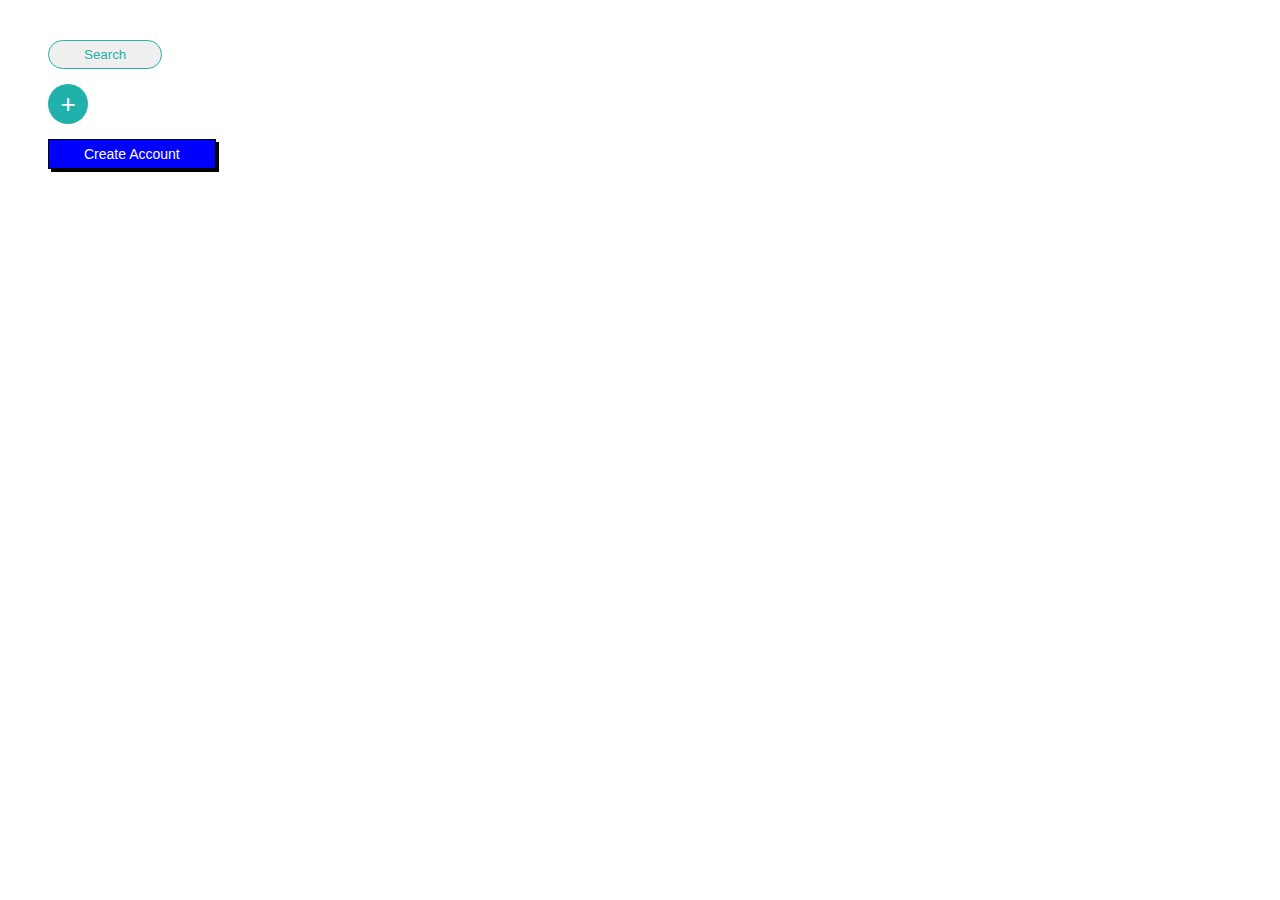
<file: Button Up/index.html>
<!DOCTYPE html>
<html lang="en">
  <head>
    <meta charset="UTF-8" />
    <meta http-equiv="X-UA-Compatible" content="IE=edge" />
    <meta name="viewport" content="width=device-width, initial-scale=1.0" />
    <title>Button Up</title>
    <link rel="stylesheet" href="style.css" />
  </head>
  <body>
    <div id="buttons">
      <div>
        <button class="buttonOne">Search</button>
      </div>
      <div>
        <button class="buttonTwo">+</button>
      </div>
      <div>
        <button class="buttonThree">Create Account</button>
      </div>
    </div>
  </body>
</html>
</file>
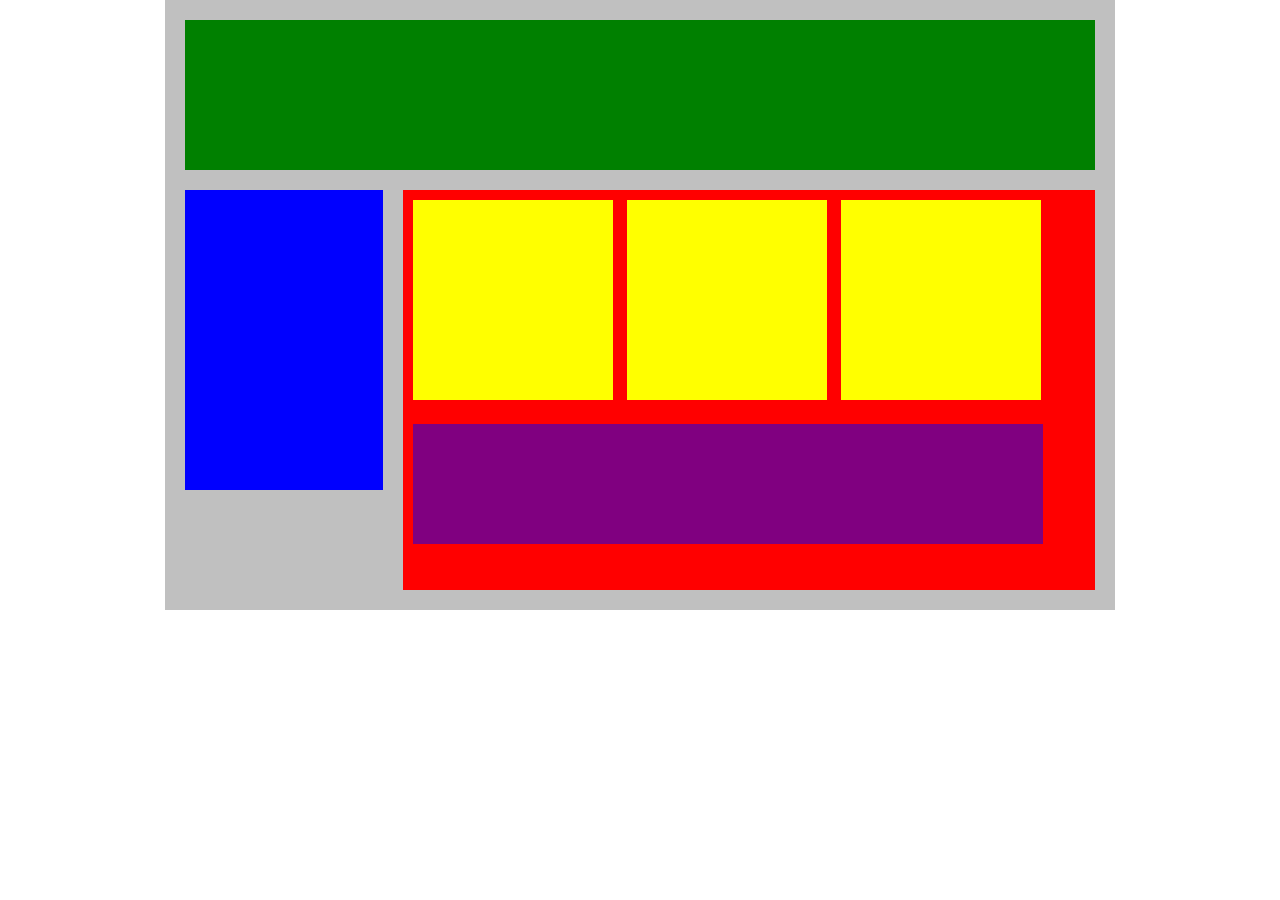
<file: Plotting Our Blocks/index.html>
<!DOCTYPE html>
<html lang="en">
  <head>
    <title>Position Practice</title>
    <link rel="stylesheet" type="text/css" href="style.css" />
  </head>
  <body>
    <div class="container">
      <div class="top-nav"></div>
      <div class="bry">
        <div class="side-nav"></div>
        <div class="main">
          <div class="sub-content"></div>
          <div class="sub-content"></div>
          <div class="sub-content"></div>
          <div id="advertisement"></div>
        </div>
      </div>
    </div>
  </body>
</html>
</file>
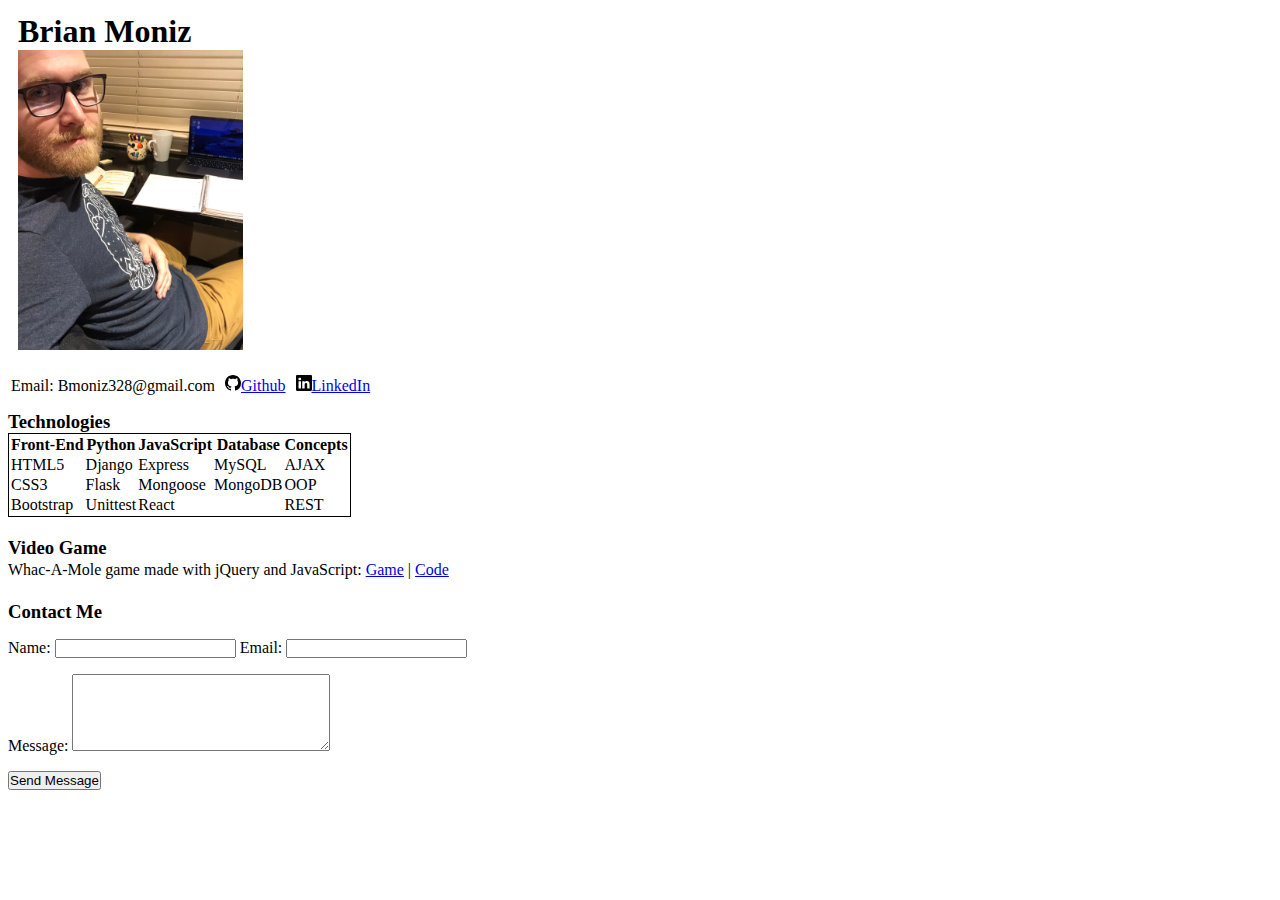
<file: Portfolio/index.html>
<!DOCTYPE html>
<html lang="en">
  <head>
    <meta charset="UTF-8" />
    <meta http-equiv="X-UA-Compatible" content="IE=edge" />
    <meta name="viewport" content="width=device-width, initial-scale=1.0" />
    <title>Brian Moniz Portfolio</title>
    <link rel="stylesheet" href="style.css" />
  </head>
  <body>
    <div id="container">
      <div id="header">
        <div>
          <h1>Brian Moniz</h1>
        </div>
        <div>
          <img
            class="portfolioImage"
            src="Briancoding.jpeg"
            alt="Brian coding"
          />
        </div>
      </div>
      <div class="section">
        <span class="icons">Email: Bmoniz328@gmail.com</span>
        <span class="icons"><img src="github.svg" alt="github logo" /><a href="https://github.com/BrianTheLion328">Github</a></span>
        <span class="icons"><img src="linkedin.svg" alt="linkedin logo" /><a href="https://www.linkedin.com/in/brianmoniz328/">LinkedIn</a></span>
      </div>
      <div class="section">
        <h3>Technologies</h3>
        <table id="table">
          <tr>
            <th>Front-End</th>
            <th>Python</th>
            <th>JavaScript</th>
            <th>Database</th>
            <th>Concepts</th>
          </tr>
          <tr>
            <td>HTML5</td>
            <td>Django</td>
            <td>Express</td>
            <td>MySQL</td>
            <td>AJAX</td>
          </tr>
          <tr>
            <td>CSS3</td>
            <td>Flask</td>
            <td>Mongoose</td>
            <td>MongoDB</td>
            <td>OOP</td>
          </tr>
          <tr>
            <td>Bootstrap</td>
            <td>Unittest</td>
            <td>React</td>
            <td></td>
            <td>REST</td>
          </tr>
        </table>
      </div>
      <div class="section" id="projectList">
        <h3>Video Game</h3>
        <span>Whac-A-Mole game made with jQuery and JavaScript: <a href="https://eloquent-saha-de395b.netlify.app/">Game</a> | <a href="https://github.com/BrianTheLion328/arcade-game">Code </a></span>
      </div>
      <div id="contact">
        <h3>Contact Me</h3>
        <form action="/process" method="post">
          <div class="section">
            <label for="name">Name: </label>
            <input type="text" name="name" id="name"/>
            <label for="email">Email: </label>
            <input type="text" name="email" id="email"/>
          </div>
          <div class="section">
            <label for="message">Message: </label>
            <textarea id="message" name="message" rows="5" cols="30"></textarea>
          </div>
          <div class="section">
            <input type="submit" value="Send Message"/>
          </div>
        </form>
      </div>
    </div>
  </body>
</html>
</file>
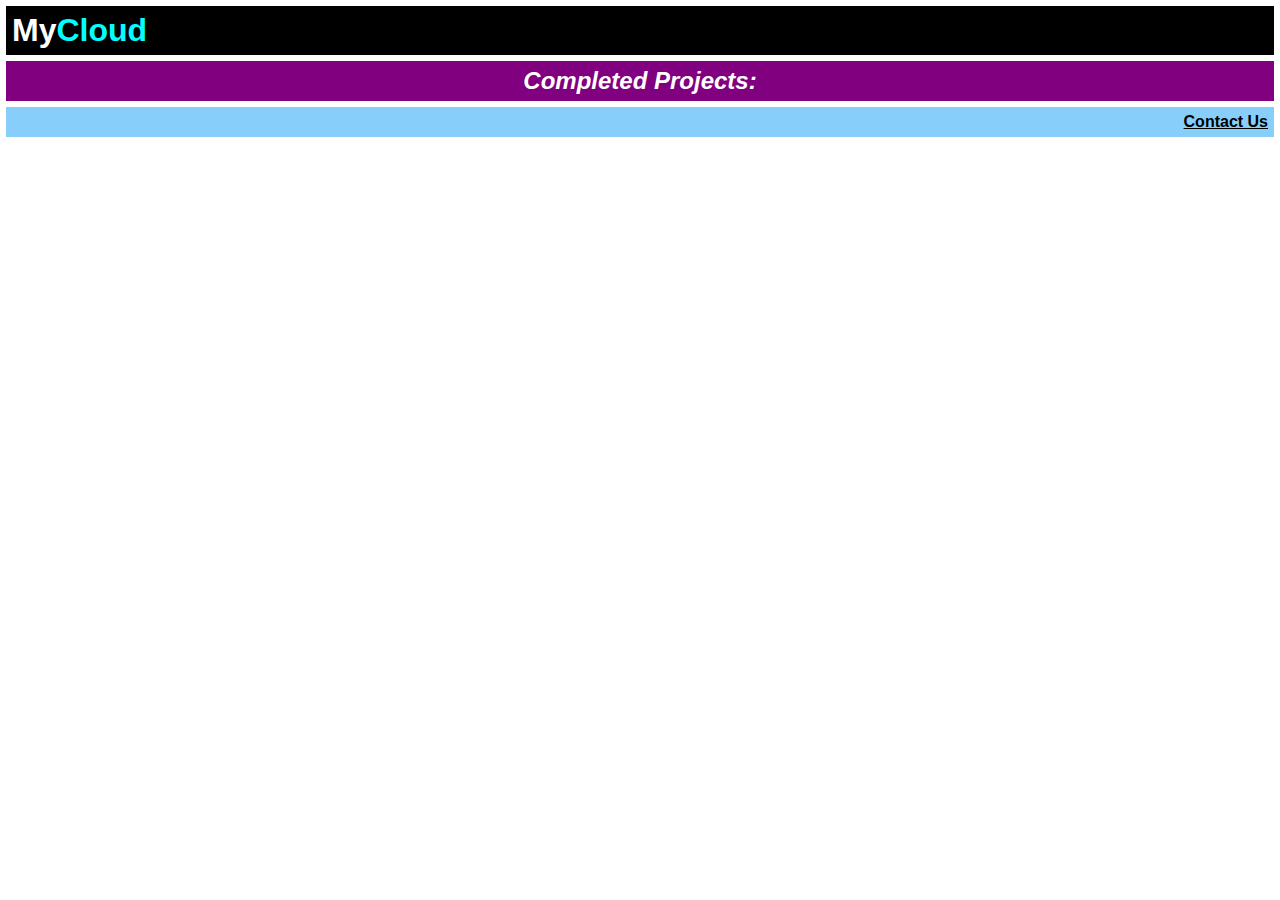
<file: Styling/index.html>
<!DOCTYPE html>
<html lang="en">
<head>
    <meta charset="UTF-8">
    <meta http-equiv="X-UA-Compatible" content="IE=edge">
    <meta name="viewport" content="width=device-width, initial-scale=1.0">
    <title>Styling MyCloud</title>
    <link rel="stylesheet" href="style.css"/>
</head>
<body>
    <div class="container">
        <div>
            <h1>My<span class="cloud">Cloud</span></h1>
            <h2>Completed Projects:</h2>
            <h3>Contact Us</h3>
        </div>
    </div>
</body>
</html>
</file>
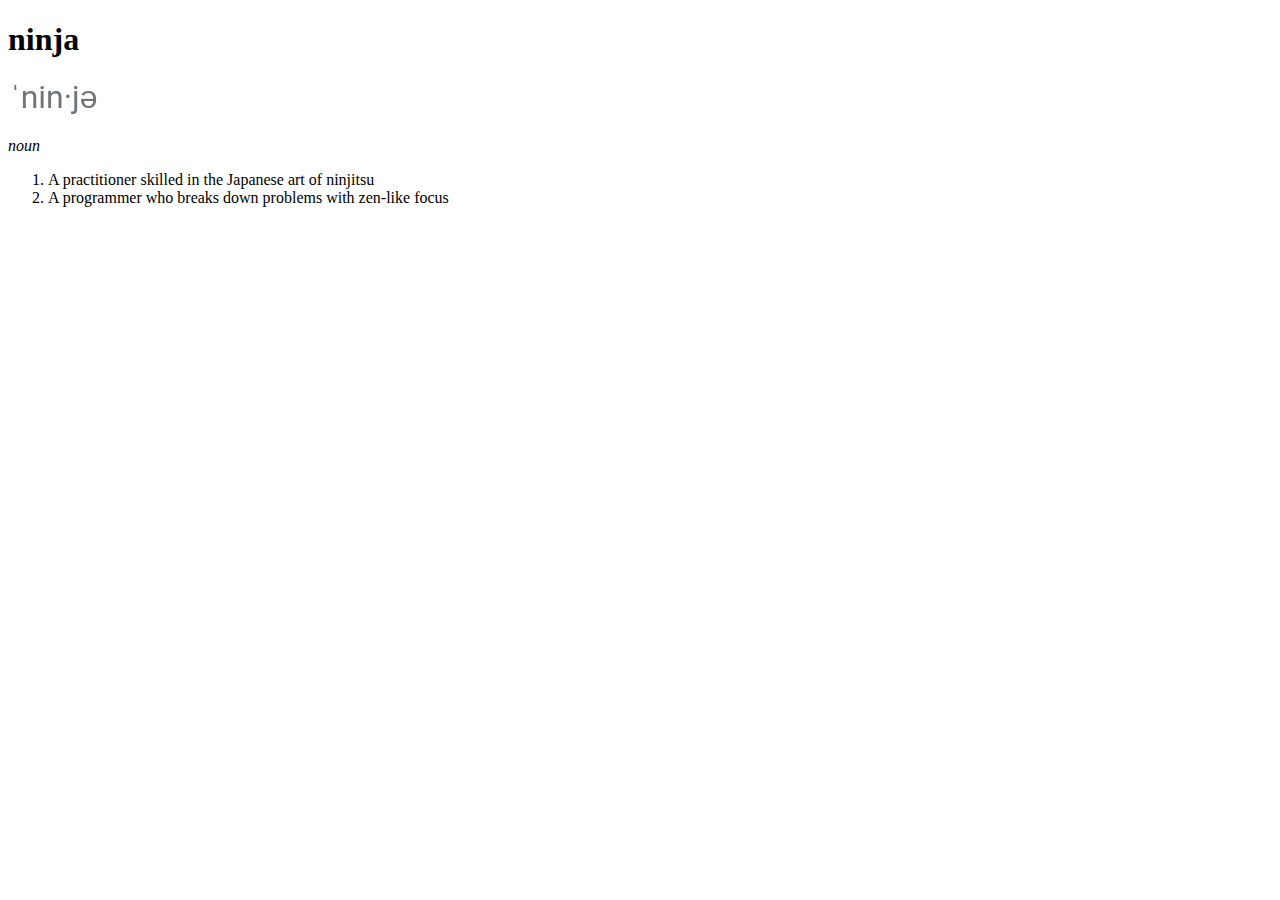
<file: dictionary_entry.html>
<!DOCTYPE html>
<html lang="en">
<head>
    <meta charset="UTF-8">
    <meta http-equiv="X-UA-Compatible" content="IE=edge">
    <meta name="viewport" content="width=device-width, initial-scale=1.0">
    <title>Dictionary Entry</title>
</head>
<body>
    <h1>ninja</h1>
    <img src="pronunciation.png" alt="pronunciation">
    <p><em>noun</em></p>
    <ol>
        <li>A practitioner skilled in the Japanese art of ninjitsu</li>
        <li>A programmer who breaks down problems with zen-like focus</li>
    </ol>
</body>
</html>
</file>
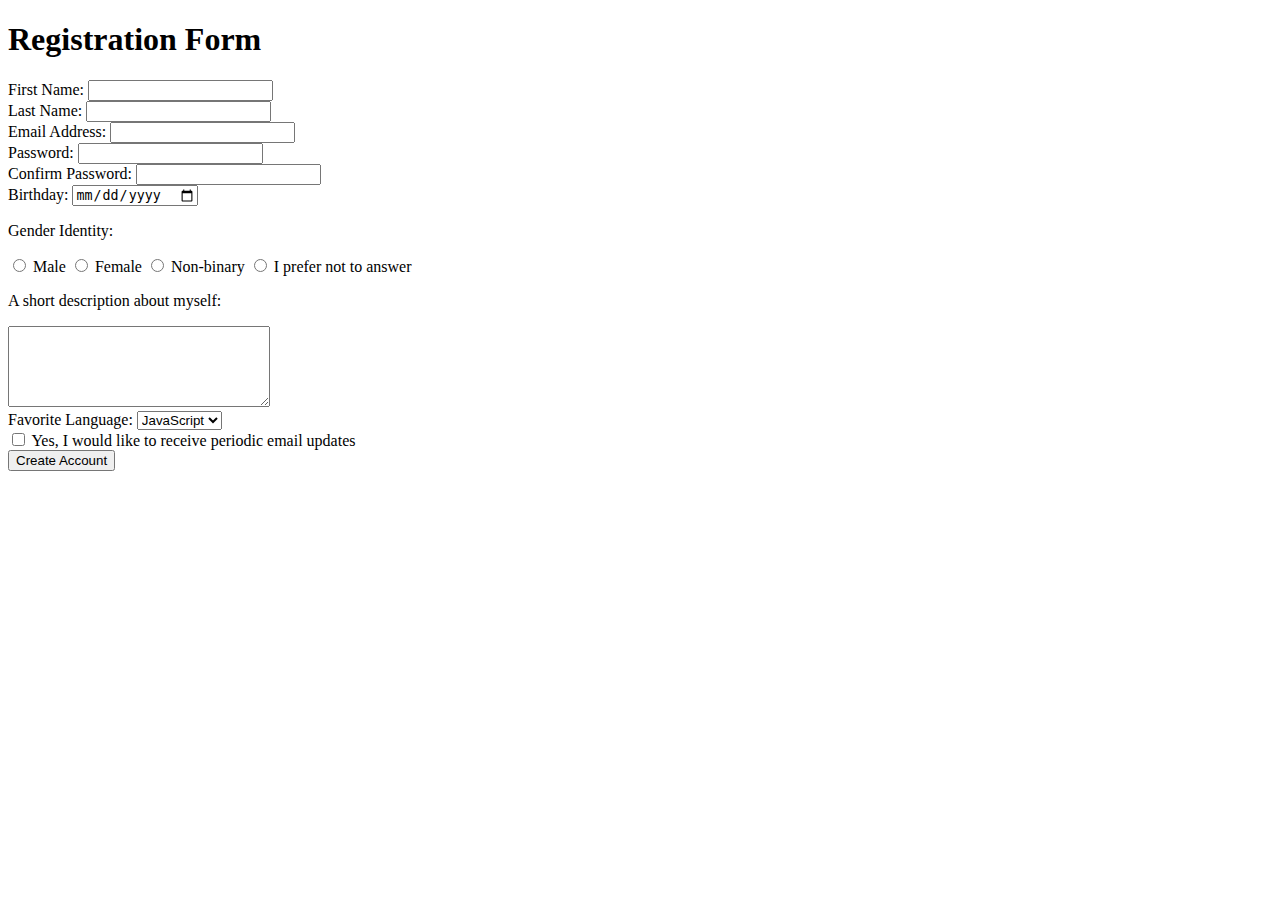
<file: registration form/registrationForm.html>
<!DOCTYPE html>
<html lang="en">
  <head>
    <meta charset="UTF-8" />
    <meta http-equiv="X-UA-Compatible" content="IE=edge" />
    <meta name="viewport" content="width=device-width, initial-scale=1.0" />
    <title>Registration Form</title>
  </head>
  <body>
    <div>
      <h1>Registration Form</h1>
      <form action="/process" method="post">
        <div>
          <label for="firstname">First Name:</label>
          <input type="text" name="first" id="firstname" />
        </div>
        <div>
          <label for="lastname">Last Name:</label>
          <input type="text" name="last" id="lastname" />
        </div>
        <div>
            <label for="email">Email Address:</label>
            <input type="text" name="email" id="email"/>
        </div>
        <div>
            <label for="password">Password:</label>
            <input type="password" name="password" id="password"/>
        </div>
        <div>
            <label for="confirmPassword">Confirm Password:</label>
            <input type="password" name="confirm" id="confirmPassword"/>
        </div>
        <div>
            <label for="dob">Birthday:</label>
            <input type="date" name="birthday" id="dob"/>
        </div>
        <div>
            <p>Gender Identity:</p>
            <input type="radio" name="option" id="male" value="male"/>
            <label for="male">Male</label>
            <input type="radio" name="option" id="female" value="female"/>
            <label for="female">Female</label>
            <input type="radio" name="option" id="non-binary" value="non-binary"/>
            <label for="non-binary">Non-binary</label>
            <input type="radio" name="option" id="no-answer" value="no-answer"/>
            <label for="no-answer">I prefer not to answer</label>
        </div>
        <div>
            <p>A short description about myself:</p>
            <textarea name="description" id="description" rows="5" cols="30"></textarea>
        </div>
        <div>
            <label for="languageList">Favorite Language:</label>
            <select id="languageList" name="languages">
                <option value="JavaScript">JavaScript</option>
                <option value="Ruby">Ruby</option>
                <option value="Python">Python</option>
                <option value="C++">C++</option>
                <option value="C#">C#</option>
                <option value="React">React</option>
                <option value="Java">Java</option>
            </select>
        </div>
        <div>
            <input type="checkbox" name="updates" id="yes" value="yes"/>
            <label for="yes">Yes, I would like to receive periodic email updates</label>
        </div>
        <div id=submitButton>
            <input type="submit" value="Create Account"/>
        </div>
      </form>
    </div>
  </body>
</html>
</file>
<file: Button Up/style.css>
#buttons {
    padding: 20px;
    margin: 20px;
}
.buttonOne {
    padding: 6px 35px;
    margin-bottom: 15px;
    color: lightseagreen;
    border: 1px solid lightseagreen;
    border-radius: 25px;
}
.buttonTwo {
    color: white;
    background-color: lightseagreen;
    border-radius: 50%;
    margin-bottom: 15px;
    height: 40px;
    width: 40px;
    font-size: 26px;
    border: none;
}
.buttonThree {
    padding: 6px 35px;
    color: white;
    background-color: blue;
    border: 1px solid black;
    font-size: 14px;
    box-shadow: 3px 3px black;
}
</file>
<file: Plotting Our Blocks/style.css>
*{
    box-sizing: border-box;
    margin: 0;
    padding: 0;
}
.container{
    width: 950px;
    background-color: silver;
    margin: 0px auto;
    display: flex;
    flex-direction: column;
    padding: 10px;
}
.top-nav {
    height: 150px;
    background-color: green;
    margin: 10px;
    padding: 10px;
}
.side-nav {
    height: 300px;
    width: 200px;
    background-color: blue;
    padding: 10px;
    margin: 10px;
}
.main {
    height: 400px;
    width: 700px;
    background-color: red;
    margin: 10px;
}
.sub-content {
    height: 200px;
    width: 210px;
    background-color: yellow;
}
#advertisement {
    height: 120px;
    width: 630px;
    background-color: purple;
    margin-left: 10px;

}
.bry {
    display: flex;
    flex-direction: row;
}
.sub-content{
    display: inline-block;
    margin-left: 10px;
    height: 200px;
    width: 200px;
    margin-top: 10px;
    margin-bottom: 20px;
}
</file>
<file: Portfolio/style.css>
*{
    box-sizing: border-box;
    margin: 0;
    padding: 0;
}
#container{
    margin: 8px;
}
#header {
    margin: 5px;
    padding: 5px;
}
.portfolioImage{
    height: 300px;
    width: auto;
}
.icons {
    margin: 3px;
}
#table{
    border: 1px solid black;
}
#projectList{
    margin: 20px 0px;
    line-height: 22px;
}
.section{
    margin: 16px 0px;
}
</file>
<file: Styling/style.css>
* {
    box-sizing: border-box;
    margin: 0;
    padding: 0;
}
h1{
    background-color: black;
    color: white;
}
h2 {
    background-color: purple;
    color: white;
    font-style: italic;
    text-align: center;
}
.container {
    font-family: sans-serif;
}
.cloud{
    color: aqua;
}
h3{
    font-size: 16px;
    text-align: right;
    background-color: lightskyblue;
    color: black;
    text-decoration: underline;
}
h1,
h2,
h3 {
    padding: 6px;
    margin: 6px;
}
</file>
